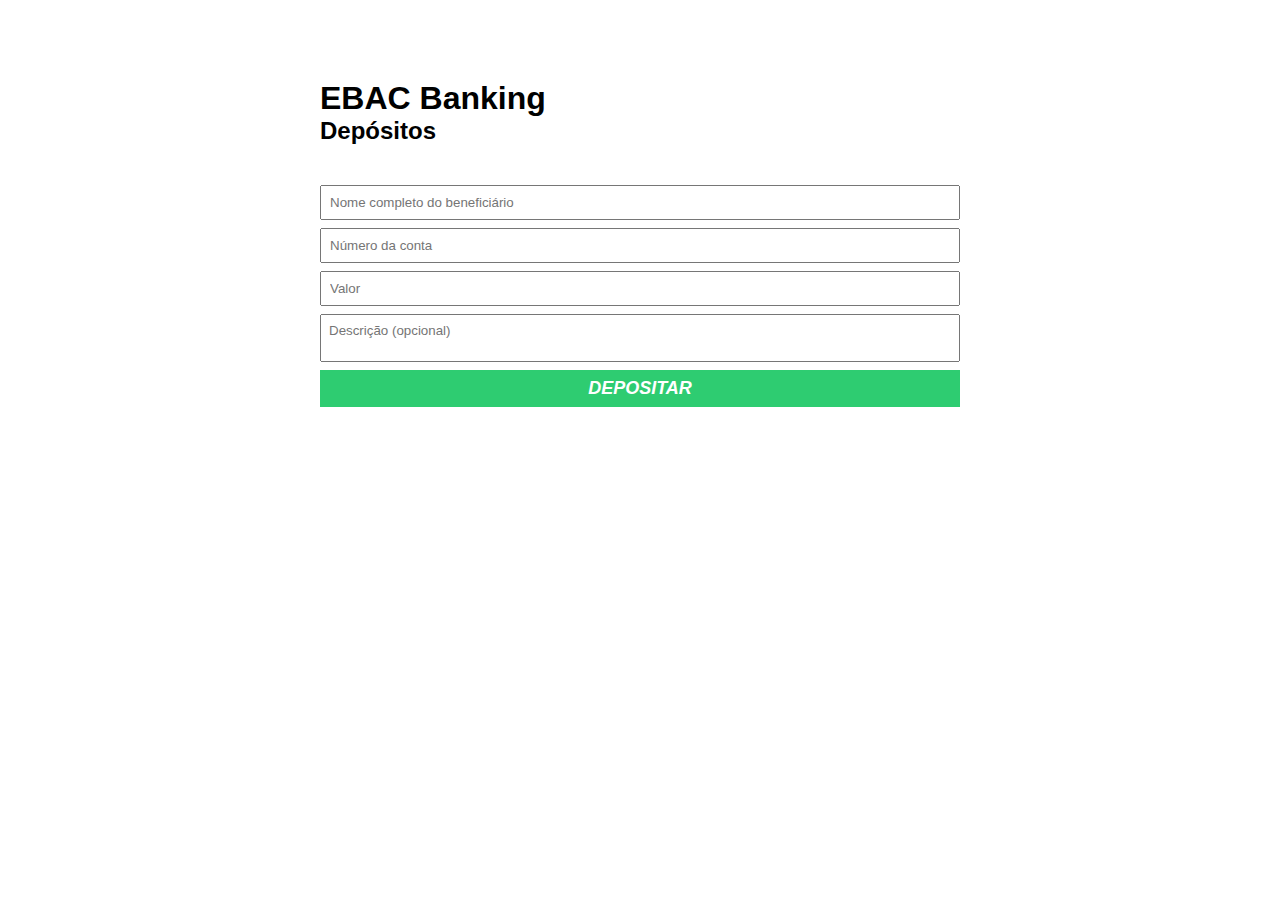
<file: jquery/index.html>
<!DOCTYPE html>
<html lang="pt-BR">
<head>
    <meta charset="UTF-8">
    <meta http-equiv="X-UA-Compatible" content="IE=edge">
    <meta name="viewport" content="width=device-width, initial-scale=1.0">
    <title>Felipe</title>
    <link rel="stylesheet" href="./main.css" />
</head>
<body>
    <div class="container">
        <h1>EBAC Banking</h1>
        <h2>Depósitos</h2>
        <form>
            <input id="nome" type="text" required placeholder="Nome completo do beneficiário" />
            <div class="mensgen-erro">Seu nome não esta correto</div>
            <input type="number" id="conta" required placeholder="Número da conta" />
            <input type="number" id="valor" required placeholder="Valor" />
            <textarea id="textarea" placeholder="Descrição (opcional)"></textarea>
            <button type="submit">Depositar</button>
        </form>
        <div id="container-sucesso"></div>
    </div>
    <script src="https://code.jquery.com/jquery-3.7.0.min.js"></script>
    <script src="./main.js"></script>
</body>
</html>
</file>
<file: jquery/main.css>
* {
    margin: 0;
    padding: 0;
    box-sizing: border-box;
    font-family: sans-serif;
}

body {
}

.container {
    margin: 80px auto;
    max-width: 640px;
    width: 100%;
}

form {
    margin-top: 40px;
}

input, textarea, button {
    display: block;
    padding: 8px;
    margin-bottom: 8px;
    width: 100%;
    resize: none;
}

button {
    background-color: #2ecc71;
    border: none;
    text-transform: uppercase;
    color: #fff;
    font-weight: bold;
    font-size: 18px;
    font-style: italic;
    cursor: pointer;
}

button:hover {
    background-color: #27ae60;
}


.container-sucesso {
    background-color: #27ae60;
    padding: 8px;
    text-align: center;
    width: 100%;
    color: #fff;
    font-weight: bold;
    display: none;
}

.mensgen-erro {
    background-color: #ff0000;
    padding: 8px;
    text-align: center;
    width: 100%;
    color: #fff;
    font-weight: bold;
    display: none;
}

.erro {
    border: 1px solid red;
    color: red;
    outline-color: red;
}
</file>
